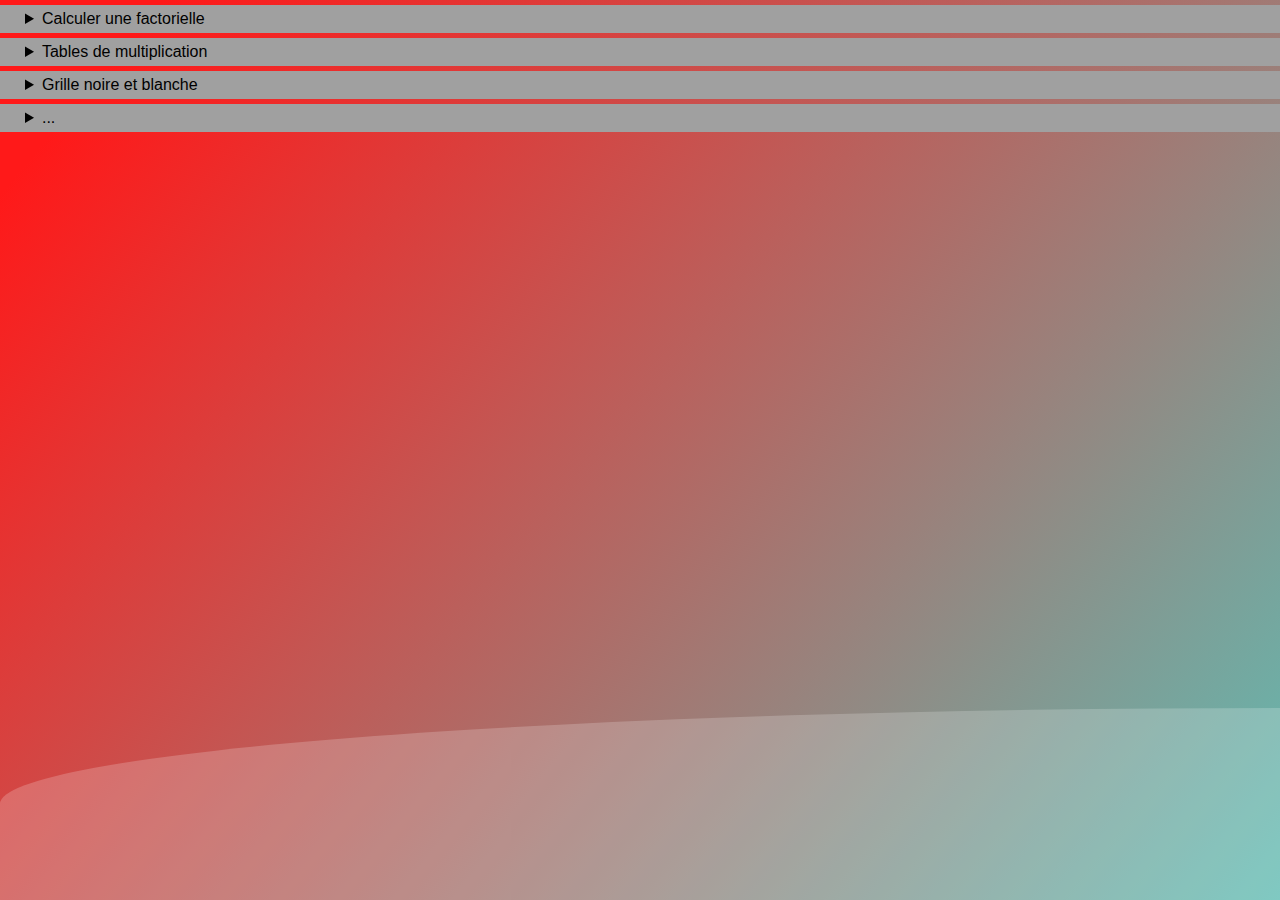
<file: html/index.html>
<!DOCTYPE html>
<html lang="en">
<head>
    <meta charset="UTF-8">
    <meta name="viewport" content="width=device-width, initial-scale=1.0">
    <title>Document</title>
    <link rel="stylesheet" href="../css/style.css">
    <link rel="stylesheet" href="../css/background.css">

    <script type="module" src="../js/main.js" defer></script>
</head>
<body>
    <div class="container factorial">
        <details>
            <summary>Calculer  une factorielle</summary>

            <input type="number" class="nb-to-convert-in-factorial">
            <button id="btn-convert-in-factorial">Convertir le nombre</button>

            <p class="factorial-result"></p>
        </details>
    </div>

    <div class="container multiplication-table">
        <details>
            <summary>Tables de multiplication</summary>

            <input type="number" id="multiplication-table-size-first">
            <input type="number" id="multiplication-table-size-second">
            <button id="btn-create-multiplication-table">Créer les tables de multiplication</button>
            
            <div class="multiplication-result"></div>
        </details>
    </div>

    <div class="container black-and-white-grid">
        <details>
            <summary>Grille noire et blanche</summary>

            <p class="intro">Inspiré de l'exercice BSQ de l'école 42, le but de cet exercice est de créer un algorithme capable de retrouver le plus grand carré blanc dans une grille de pixels blanc et noir générée aléatoirement.</p>
            <p class="intro">Pour ce faire, vous pouvez jouer avec la taille de la grille (longueur / largueur en pixels), et le % de chance d'avoir un carré blanc (100% = blanc)</p>

            <details class="details-container">
                <summary>V1</summary>

                <p class="intro">Cette version récupère tous les pixels noirs du tableau, et va pour chacuns former 4 carrés les plus grand possibles, en partant de leurs arêtes.
                    <br> C'est assez couteux en ressources dès que l'on atteint des grands nombres de pixels noirs ( > 1000 ).
                </p>

                <div id="bw-settings-v1">
                    <input type="number" id="bw-grid-rows-v1", value="200">
                    <input type="number" id="bw-grid-cols-v1", value="200">
                    <input type="range" id="bw-ratio-slider-v1" min="0" max="100" value="99.9" step="1" style="width: 100px;">
                    <input type="number" id="bw-ratio-slider-input-v1" min="0" max="100" value="99.9" step="1">
                </div>
    
                <div id="bw-buttons-v1">
                    <button id="bw-btn-create-grid-v1">Créer la grille</button>
                    <button id="bw-btn-find-square-v1">Trouver le plus grand carré blanc</button>
                    <button id="bw-btn-clear-canvas-v1">Tout supprimer</button>
                </div>
    
                <p id="bw-error-v1"></p>
    
                <div id="bw-grid-container-v1" class="grid"></div>
                
            </details>

            <details class="details-container">
                <summary>V2</summary>

                <div id="settings-black-and-white">
                    <input type="number" id="black-and-white-grid-size-first-v2", value="200">
                    <input type="number" id="black-and-white-grid-size-second-v2", value="200">
                    <input type="range" id="black-and-white-grid-slider" min="0" max="100" value="99.9" step="1" style="width: 100px;">
                    <input type="number" id="black-and-white-grid-slider-input" min="0" max="100" value="99.9" step="1">
                </div>
    
                <div id="buttons-black-and-white">
                    <button id="btn-create-black-and-white-grid-v2">Créer la grille</button>
                    <button id="btn-essai-v2">Trouver le plus grand carré blanc</button>
                    <button id="btn-del-canvas-v2">Tout supprimer</button>
                </div>
    
                <p id="black-and-white-v2-error"></p>
    
                <div id="black-and-white-grid-container-v2" class="grid"></div>

            </details>

            
        </details>
    </div>

    <div class="container black-and-white-grid-v2">
        <details>
            <summary>...</summary>

            <button>Useless</button>
        </details>
    </div>


    <div class="wave"></div>
</body>
</html>
</file>
<file: css/style.css>
@charset "UTF-8";
.container {
  background-color: rgb(160, 160, 160);
  padding: 5px;
  margin-top: 5px;
}

.details-container {
  background-color: rgb(128, 128, 128);
  padding: 5px;
  margin-top: 5px;
}

.factorial {
  display: block;
}

canvas {
  display: block; /* Assure qu'il ne soit pas un élément inline */
  margin: 0 auto; /* Centre le canvas si souhaité */
}

details {
  padding-left: 20px;
}

#buttons-black-and-white {
  padding-top: 10px;
}

#black-and-white-v2-error {
  color: red;
}

/*# sourceMappingURL=style.css.map */
</file>
<file: css/background.css>
body {
    margin: auto;
    font-family: -apple-system, BlinkMacSystemFont, sans-serif;
    overflow: auto;
    background: linear-gradient(310deg, rgba(101,0,94,1) 3%, rgba(60,132,206,1) 38%, rgba(48,238,226,1) 68%, rgba(255,25,25,1) 98%);
    animation: gradient 20s ease infinite;
    background-size: 400% 400%;
    background-attachment: fixed;
}

@keyframes gradient {
    0% {
        background-position: 0% 0%;
    }
    50% {
        background-position: 100% 100%;
    }
    100% {
        background-position: 0% 0%;
    }
}

.wave {
    background: rgb(255 255 255 / 25%);
    border-radius: 1000% 1000% 0 0;
    position: fixed;
    width: 200%;
    height: 12em;
    animation: wave 10s -3s linear infinite;
    transform: translate3d(0, 0, 0);
    opacity: 0.8;
    bottom: 0;
    left: 0;
    z-index: -1;
}

.wave:nth-of-type(2) {
    bottom: -3em;
    animation: wave 18s linear reverse infinite;
    opacity: 0.8;
}

@keyframes wave {
    2% {
        transform: translateX(1);
    }

    25% {
        transform: translateX(-25%);
    }

    50% {
        transform: translateX(-50%);
    }

    75% {
        transform: translateX(-25%);
    }

    100% {
        transform: translateX(1);
    }
}
</file>
